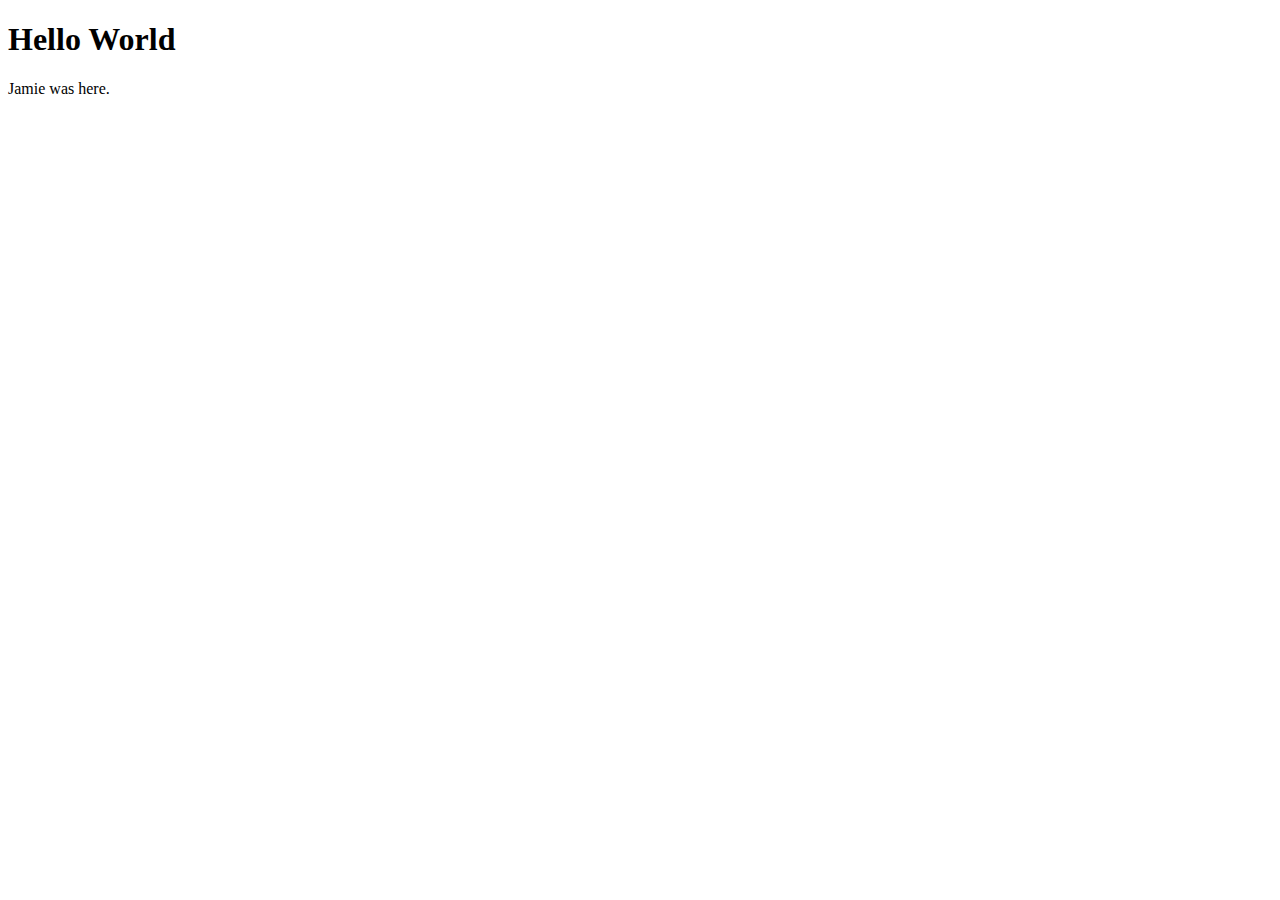
<file: hello.html>
<!DOCTYPE html>
<html lang="en">
    <head>
        <meta charset="utf-8">
        <title>Hello World</title>
    </head>
    <body>
        <h1>Hello World</h1>
        <p>
            Jamie was here.
        </p>
    </body>
</html>
</file>
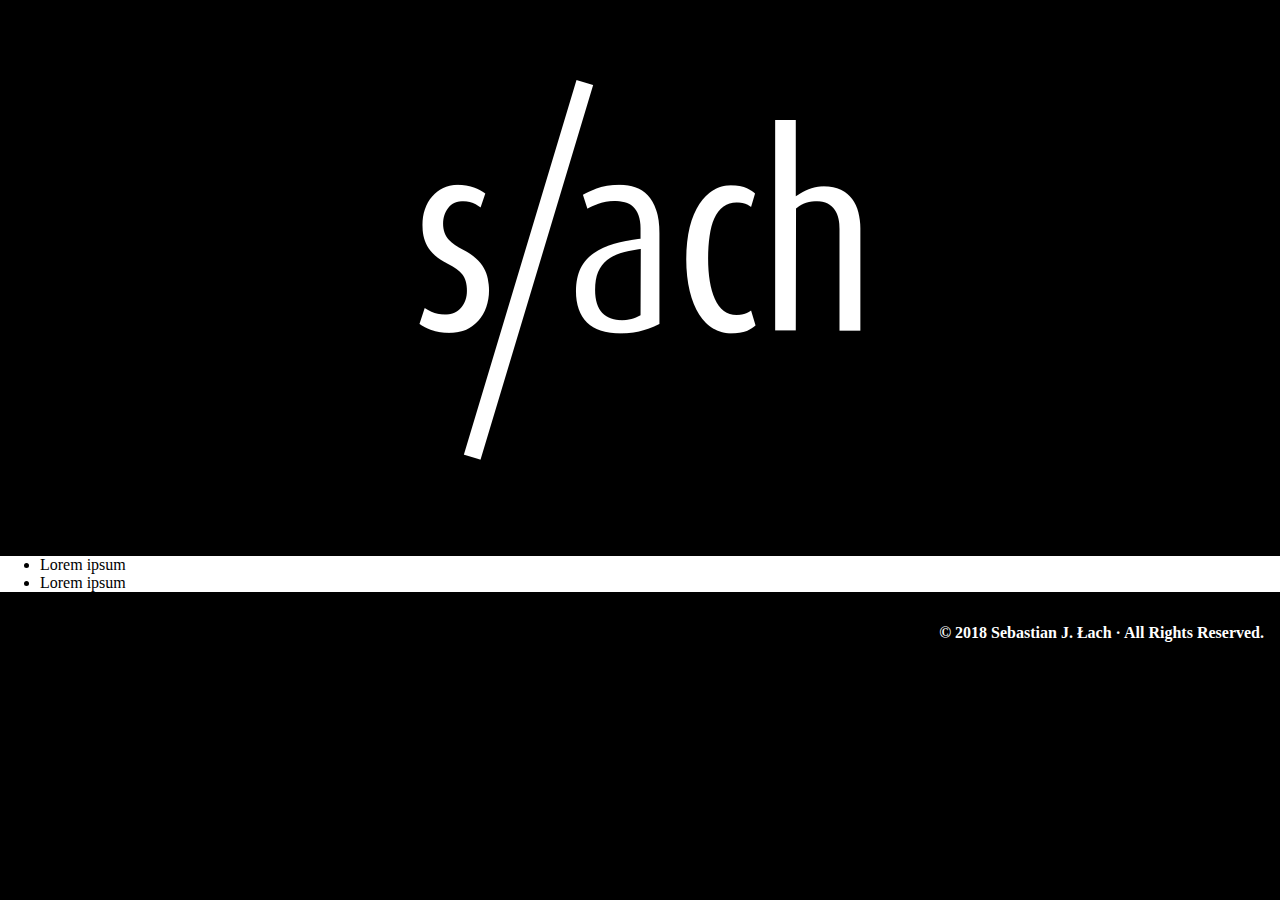
<file: layout.html>
<!DOCTYPE html PUBLIC "-//W3C//DTD XHTML 1.0 Strict//EN" "http://www.w3.org/TR/xhtml1/DTD/xhtml1-strict.dtd">
<html xmlns="http://www.w3.org/1999/xhtml">
    <head>
        <meta http-equiv="Content-Type" content="text/html; charset=utf-8" /> 
        <title>slach.eu</title>
        <style type="text/css">
            html, body {
                width: 100%;
                height: 100%;
                margin: 0px 0px;
                padding: 0px 0px;
                background-color: black;
            }
            div {
                display: block;
                padding: 0px 0px;
                margin: 0px 0px;
            }
            .header {
                width: 100%;
                background-color: black;
                color: white;
            }
            .main {
                width: 100%;
                height: 60%;
                background-color: black;
                background-image: url("static/images/logo-fhdpi.png");
                background-position: center center;
                background-repeat: no-repeat;
            }
            .container {
                width: 100%;
                background-color: white;
            }
            .footer {
                background-color: black;
                color: white;
                text-align: right;
                font-weight: bold;
                padding: 16px;
            }
        </style>
    </head>
    <body>
        <div class="header"></div>
        <div class="main"></div>

        <div class="container">
            <ul>
                <li>Lorem ipsum</li>
                <li>Lorem ipsum</li>
            </ul>
        </div>

        <div class="container">
            <div class="footer">
               &copy; 2018 Sebastian J. Łach
               &middot; All Rights Reserved.
            </div>
        </div>

    </body>
</html>
</file>
